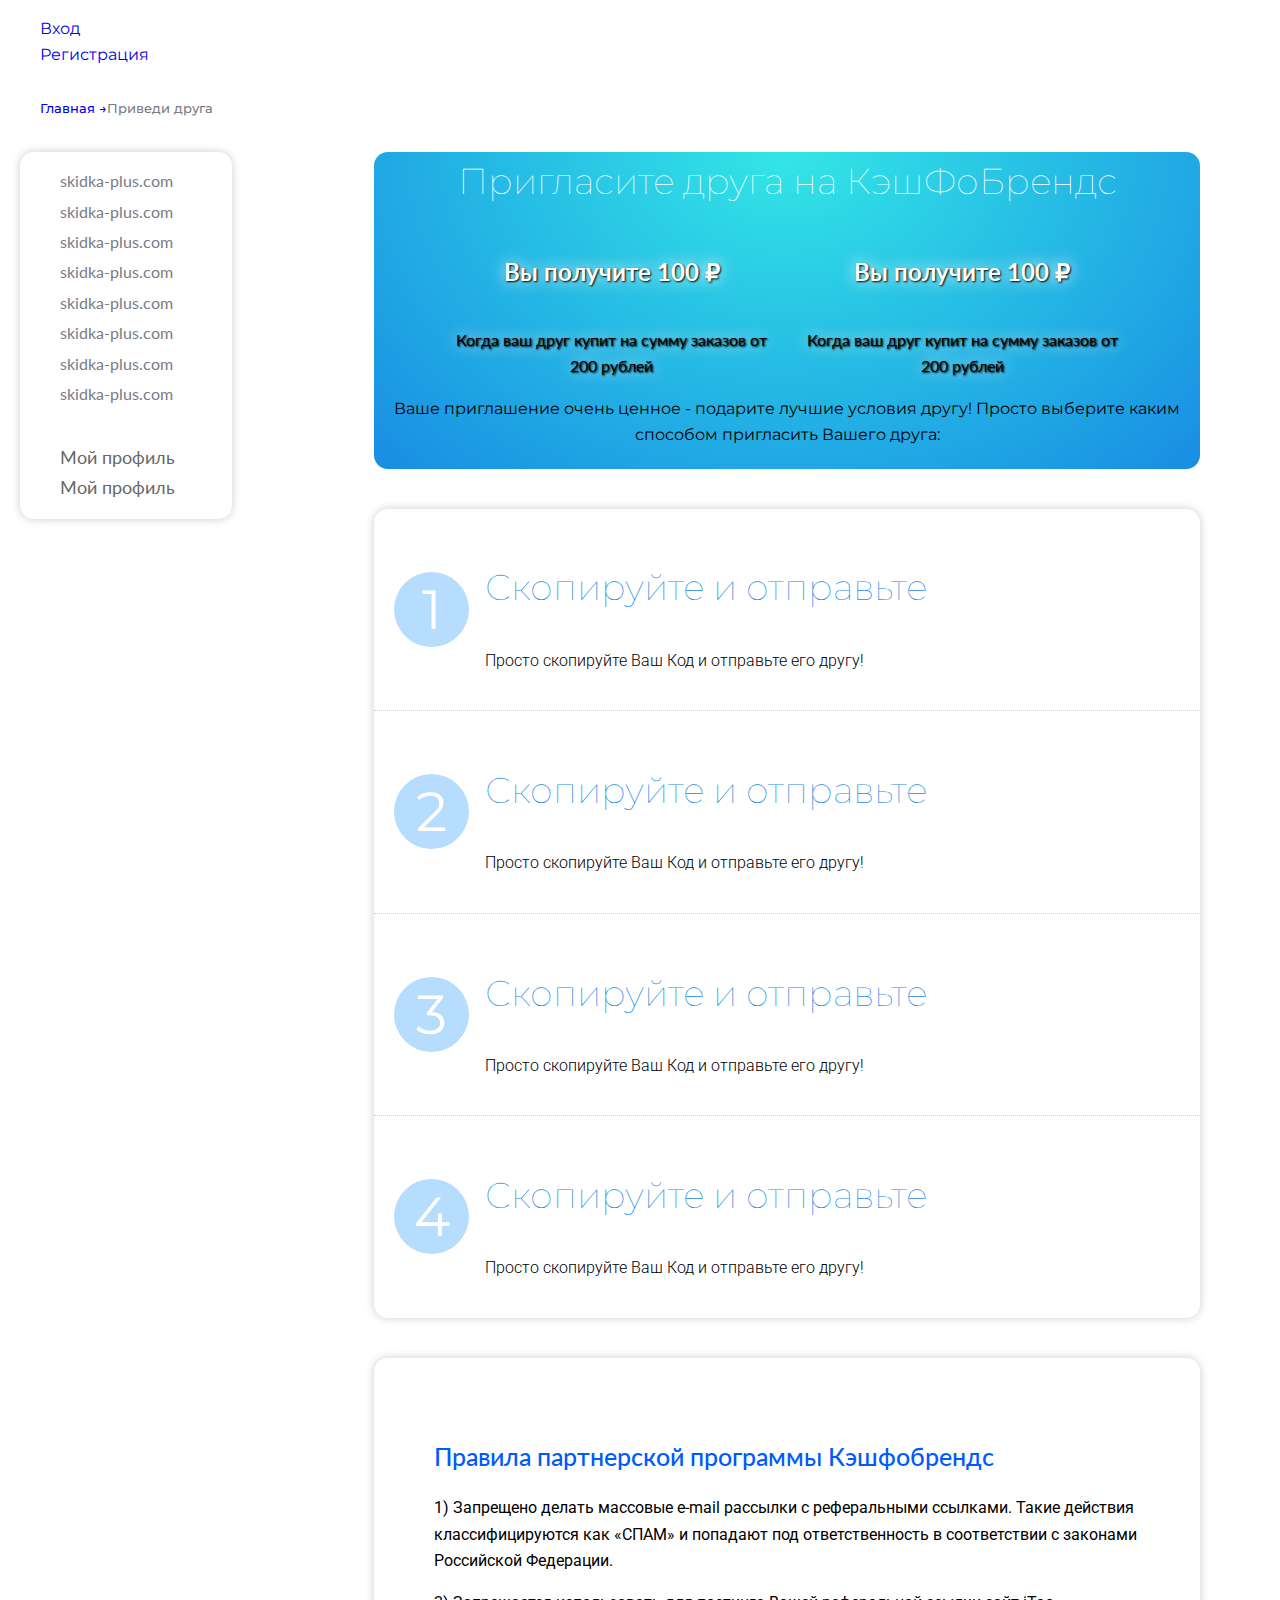
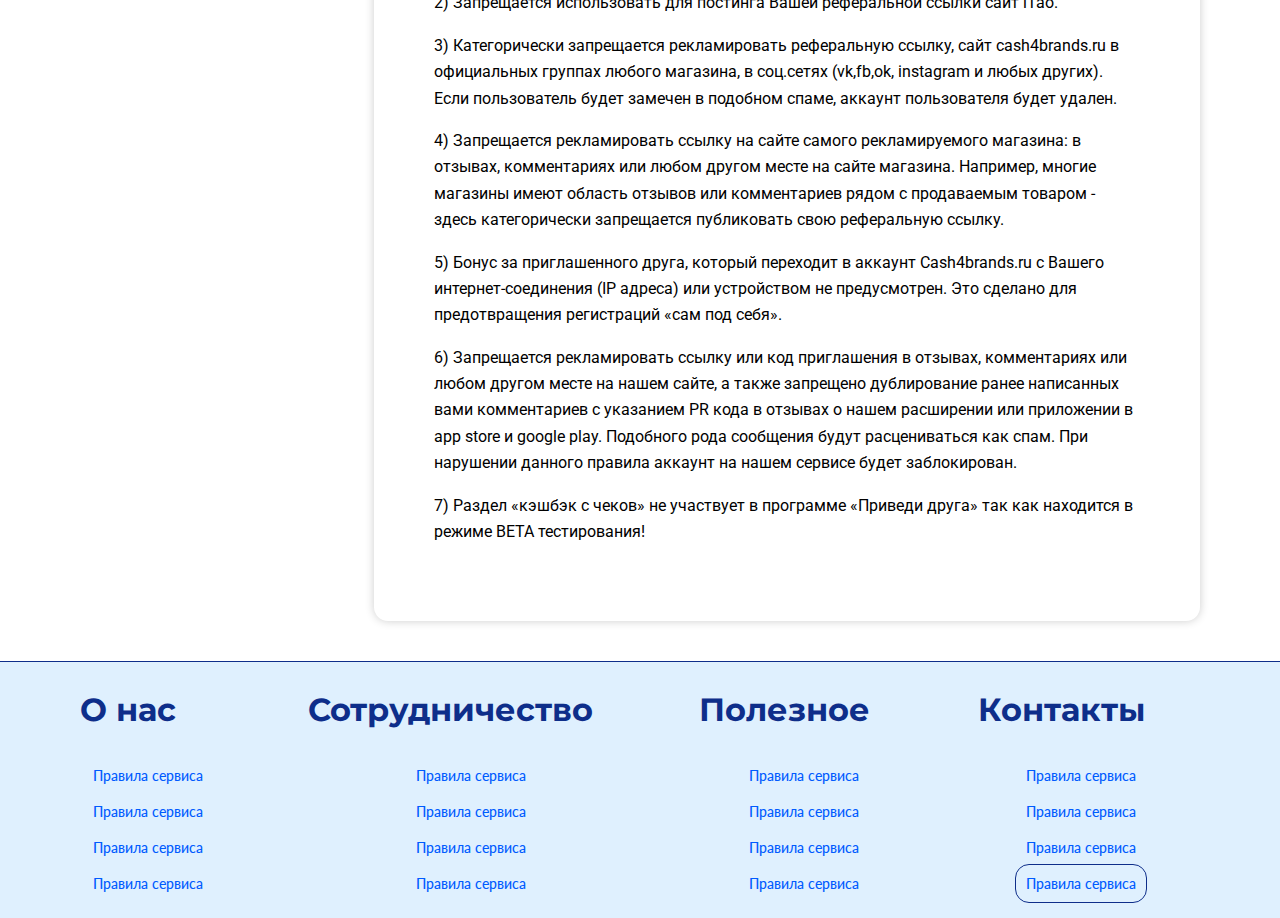
<file: index.html>
<!DOCTYPE html>
<html lang="en">
<head>
    <meta charset="UTF-8">
    <meta name="viewport" content="width=device-width, initial-scale=1.0">
    <meta http-equiv="X-UA-Compatible" content="ie=edge">
    <link rel="stylesheet" href="css/normalize.css">
    <link rel="stylesheet" href="css/style.css">
    <link href="https://fonts.googleapis.com/css?family=Montserrat:300,300i,400,400i,600,600i,800,900&display=swap" rel="stylesheet">
    <link href="https://fonts.googleapis.com/css?family=Lato:100,300,400,400i,700,900&display=swap" rel="stylesheet">
    <link href="https://fonts.googleapis.com/css?family=Roboto:300,400,400i,700,900&display=swap" rel="stylesheet">
    <link rel="stylesheet" href="https://use.fontawesome.com/releases/v5.8.2/css/all.css" integrity="sha384-oS3vJWv+0UjzBfQzYUhtDYW+Pj2yciDJxpsK1OYPAYjqT085Qq/1cq5FLXAZQ7Ay" crossorigin="anonymous">
    <script src="https://ajax.googleapis.com/ajax/libs/jquery/3.4.1/jquery.min.js"></script>
    <title>Document</title>
</head>
<body>
<!-- Header -->
<!-- End Header -->
<header class="header">
    <nav class="nav">
        <ul class="nav__list">
            <li class="nav__item">
                <a href="javascript:PopUpShow()">Вход</a>
            </li>
            <li class="nav__item">
                <a class="myBtn" href="javascript:PopUpShowReg()">Регистрация</a>
            </li>
        </ul>

    </nav>

</header>

<!-- breadcrumbs -->
<section class=" breadcrumbs_wrapper" >
    <div class="grid">
        <ul class="breadcrumbs" id="breadcrumbs" itemscope itemtype="https://skidka-plus.com/BreadcrumbList">
            
            <li itemprop="itemListElement" itemscope itemtype="https://skidka-plus.com">
                <meta itemprop="position" content="1">
                
                <a href="/" itemprop="item"  typeof="WebPage" >
                    <span itemprop="name">Главная → </span>
                </a>
                
            </li>
            
            <li itemprop="itemListElement" itemscope itemtype="https://skidka-plus.com">
                <meta itemprop="position" content="2">
                
                <span itemprop="item"  typeof="WebPage"  class="last">
                    <span itemprop="name"> Приведи друга</span>
                </span>
                
            </li>
            
        </ul>
    </div>
    </section>
<!-- End breadcrumbs -->

<!-- Main -->
<main class="main">
    <div class="grid">
        <div class="container">
            <div class="row__1">
                <aside class="aside">
                    <ul class="aside__list">
                        <li class="aside__iteam">
                            <a href="#">skidka-plus.com</a>
                        </li>
                        <li class="aside__iteam">
                            <a href="#">skidka-plus.com</a>
                        </li>
                        <li class="aside__iteam">
                            <a href="#">skidka-plus.com</a>
                        </li>
                        <li class="aside__iteam">
                            <a href="#">skidka-plus.com</a>
                        </li>
                        <li class="aside__iteam">
                            <a href="#">skidka-plus.com</a>
                        </li>
                        <li class="aside__iteam">
                            <a href="#">skidka-plus.com</a>
                        </li>
                        <li class="aside__iteam">
                            <a href="#">skidka-plus.com</a>
                        </li>
                        <li class="aside__iteam">
                            <a href="#">skidka-plus.com</a>
                        </li>
                    </ul>
                    <div class="profile">
                        <ul class="profile__list">
                            <li class="profile__item">
                                <a href="#">Мой профиль</a>
                            </li>
                            <li class="profile__item">
                                <a href="#">Мой профиль</a>
                            </li>
                        </ul>
                    </div>
                    <div class="blck">

                    </div>
                </aside>
            </div>
        

        <div class="row__2">
            <div class="grid__row-2">
            <div class="banner__top">
                <h1>Пригласите друга на КэшФоБрендс</h1>
                <div class="premium">
                    <div class="premium__item">
                       <h2> Вы получите
100 ₽</h2>
<p>
Когда ваш друг купит на сумму заказов от 200 рублей
</p>
                    </div>
                    <div class="premium__item">
                      <h2> Вы получите
                            100 ₽</h2>
                            <p> 
Когда ваш друг купит на сумму заказов от 200 рублей</p> 
                    </div>
                </div>
                <div class="premium__txt">
                        Ваше приглашение очень ценное - подарите лучшие условия другу!

                        Просто выберите каким способом пригласить Вашего друга:
                </div>
            </div>


            <div class="connection">
                <div class="connection-item item__1 ">
                    <div class="connection-1">
                        1
                    </div>
                    <div class="connection-txt">
                            <h2> Скопируйте и отправьте</h2>
                            <p> Просто скопируйте Ваш Код и отправьте его другу!</p>
                    </div>

                </div>
                <div class="connection-item item__2">
                    <div class="connection-1">
                        2
                    </div>
                    <div class="connection-txt">
                            <h2> Скопируйте и отправьте</h2>
                            <p> Просто скопируйте Ваш Код и отправьте его другу!</p>
                    </div>
                    </div>
                    <div class="connection-item item__3">
                            <div class="connection-1">
                                3
                                </div>
                                <div class="connection-txt">
                                       <h2> Скопируйте и отправьте</h2>
                                       <p> Просто скопируйте Ваш Код и отправьте его другу!</p>
                                </div>
                        </div>
                        <div class="connection-item item__4">
                                <div class="connection-1">
                                    4
                                    </div>
                                    <div class="connection-txt">
                                            <h2> Скопируйте и отправьте</h2>
                                            <p> Просто скопируйте Ваш Код и отправьте его другу!</p>
                                    </div>
                            </div>
            </div>

            <div class="transfer">
                   <h2>Правила партнерской программы Кэшфобрендс</h2> 
<p>                    1) Запрещено делать массовые e-mail рассылки с реферальными ссылками. Такие действия классифицируются как «СПАМ» и попадают под ответственность в соответствии с законами Российской Федерации.
    </p>                    
<p>                    2) Запрещается использовать для постинга Вашей реферальной ссылки сайт iTao.
    </p>                    
<p>                    3) Категорически запрещается рекламировать реферальную ссылку, сайт cash4brands.ru в официальных группах любого магазина, в соц.сетях (vk,fb,ok, instagram и любых других). Если пользователь будет замечен в подобном спаме, аккаунт пользователя будет удален.
    </p>                    
<p>                    4) Запрещается рекламировать ссылку на сайте самого рекламируемого магазина: в отзывах, комментариях или любом другом месте на сайте магазина. Например, многие магазины имеют область отзывов или комментариев рядом с продаваемым товаром - здесь категорически запрещается публиковать свою реферальную ссылку.
    </p>                    
<p>                    5) Бонус за приглашенного друга, который переходит в аккаунт Cash4brands.ru с Вашего интернет-соединения (IP адреса) или устройством не предусмотрен. Это сделано для предотвращения регистраций «сам под себя».
    </p>                    
<p>                    6) Запрещается рекламировать ссылку или код приглашения в отзывах, комментариях или любом другом месте на нашем сайте, а также запрещено дублирование ранее написанных вами комментариев с указанием PR кода в отзывах о нашем расширении или приложении в app store и google play. Подобного рода сообщения будут расцениваться как спам. При нарушении данного правила аккаунт на нашем сервисе будет заблокирован.
    </p>                    
                   <p>
                        7) Раздел «кэшбэк с чеков» не участвует в программе «Приведи друга» так как находится в режиме BETA тестирования!
                   </p>
</div>
        </div>
        </div>
    </div>
    </div>
</main>
    
    
     


<!-- End main -->


<!-- Footer -->

<footer class="footer">
    <div class="grid">
        <div class="row">
            <div class="footer__item">
                <h1>
                    О нас
                </h1>
                <ul class="footer__list">
                    <li class="footer__link">
                        <a href="#">Правила сервиса

                        </a>
                    </li>
                    <li class="footer__link">
                        <a href="#">Правила сервиса

                        </a>
                    </li>
                    <li class="footer__link">
                        <a href="#">Правила сервиса

                        </a>
                    </li>
                    <li class="footer__link">
                        <a href="#">Правила сервиса

                        </a>
                    </li>
                </ul>
            </div>
            <div class="footer__item">
                <h1>
                        Сотрудничество
                </h1>
                <ul class="footer__list">
                        <li class="footer__link">
                            <a href="#">Правила сервиса
                                
                            </a>
                        </li>
                        <li class="footer__link">
                            <a href="#">Правила сервиса
                                
                            </a>
                        </li>
                        <li class="footer__link">
                            <a href="#">Правила сервиса
                                
                            </a>
                        </li>
                        <li class="footer__link">
                            <a href="#">Правила сервиса
                                
                            </a>
                        </li>
                    </ul>
            </div>
            <div class="footer__item">
                <h1>
                        Полезное
                </h1>
                <ul class="footer__list">
                        <li class="footer__link">
                            <a href="#">Правила сервиса
                                
                            </a>
                        </li>
                        <li class="footer__link">
                            <a href="#">Правила сервиса
                                
                            </a>
                        </li>
                        <li class="footer__link">
                            <a href="#">Правила сервиса
                                
                            </a>
                        </li>
                        <li class="footer__link">
                            <a href="#">Правила сервиса
                                
                            </a>
                        </li>
                    </ul>
            </div>
            <div class="footer__item">
                <h1>
                        Контакты
                </h1>
                <ul class="footer__list">
                        <li class="footer__link">
                            <a href="#">Правила сервиса
                                
                            </a>
                        </li>
                        <li class="footer__link">
                            <a href="#">Правила сервиса
                                
                            </a>
                        </li>
                        <li class="footer__link">
                            <a href="#">Правила сервиса
                                
                            </a>
                        </li>
                        <li class="footer__link">
                            <a class="btn" href="#">Правила сервиса
                                
                            </a>
                        </li>
                    </ul>

            </div>
        </div>
    </div>

</footer>
<!-- End Footer -->
<div class="pop-up">
    <div class="pop-up__content">
       <div class="pop-up__title">
           
           <h1>Вход в личный кабинет
            </h1>
       </div>
       <form class="form-in" action="form">
            <div class="pop-up__close">
                    <a class="pop-up_close" href="javascript:PopUpHide()">Х</a>
                </div>
            <label for="email_auth">email</label>
            <input class="form-email"  type="email" placeholder="Эл почта" id="email"
            pattern=".+@globex.com"  required> 
            <label for="password_auth">введите пароль</label>
            
            <input  class="form-password" type="password" name="pass"  id="password_auth" placeholder="Пароль">
            <div class="form-checbox">
                    <input class="checkbox" type="checkbox" name="agree" value="1" checked="checked">
                    С правилами офферты согласен. Согласен на обработку персональных данных согласно <a href="/be_policy.html">Положению об обработке и защите персональных данных
                        пользователей</a>
                    </div>
                    <div class="form-login">
                            <a href="#" class="auth-btn btn-change-content-wrapper">Забыли пароль<span>?</span></a>
                            <input type="submit" class="button" onclick="yaCounter49524391.reachGoal('log-in'); return true;" value="Войти">
                            
                    </div>
                </form>
                    <div class="social">
                        <h3>Войдите в 1 клик через соцсеть:</h3>
                        <ul class="social__list">
                            <li class="social__link">
                                <a href="#">
                                    <i class="fab fa-vk"></i>
                                </a>
                            </li>
                            <li class="social__link">
                                <a href="#">
                                        <i class="fab fa-facebook-f"></i>
                                </a>
                            </li>
                            <li class="social__link">
                                <a href="#">
                                    <i class="fab fa-yandex"></i>
                                </a>
                            </li>
                            <li class="social__link">
                                <a href="#">
                                    <i class="fas fa-at"></i>
                                </a>
                            </li>
                            <li class="social__link">
                                <a href="#">
                                    <i class="fab fa-google"></i>
                                </a>
                            </li>
                        </ul>
                    </div>
                </div>
                
       

    </div>
</div>
<div class="pop-up--2">
    <div class="pop-up__content">
       <div class="pop-up__title">
           
           <h1>Регистрация
            </h1>
       </div>
       <form class="form-in" action="form">
            <div class="pop-up__close">
                    <a class="pop-up_close" href="javascript:PopUpHideReg()">Х</a>
                </div>
            <label for="email_auth">email</label>
            <input class="form-email"  type="email" placeholder="Эл почта" id="email"
            pattern=".+@globex.com"  required> 
            <label for="password_auth">введите пароль</label>
        
            <div class="form-checbox">
                    <input class="checkbox" type="checkbox" name="agree" value="1" checked="checked">
                    С правилами офферты согласен. Согласен на обработку персональных данных согласно <a href="/be_policy.html">Положению об обработке и защите персональных данных
                        пользователей</a>
                    </div>
                    <div class="form-login">
                            <input type="submit" class="button" onclick="yaCounter49524391.reachGoal('log-in'); return true;" value="Регистрация">
                            
                    </div>
                </form>
                    <div class="social">
                        <h3>Войдите в 1 клик через соцсеть:</h3>
                        <ul class="social__list">
                            <li class="social__link">
                                <a href="#">
                                    <i class="fab fa-vk"></i>
                                </a>
                            </li>
                            <li class="social__link">
                                <a href="#">
                                        <i class="fab fa-facebook-f"></i>
                                </a>
                            </li>
                            <li class="social__link">
                                <a href="#">
                                    <i class="fab fa-yandex"></i>
                                </a>
                            </li>
                            <li class="social__link">
                                <a href="#">
                                    <i class="fas fa-at"></i>
                                </a>
                            </li>
                            <li class="social__link">
                                <a href="#">
                                    <i class="fab fa-google"></i>
                                </a>
                            </li>
                        </ul>
                    </div>
                </div>
                
       

    </div>
</div>
    <script src="/script.js"> </script>
</body>
</html>
</file>
<file: css/style.css>
body {
    font-size: 16px;
    min-width: 320px;
    position: relative;
    line-height: 1.65;
    font-family: 'Montserrat', sans-serif;
}

.grid {
    max-width: 1200px;
    display: flex;
}

.container {
    width: 100%;
    display: flex;
}

.breadcrumbs {
    display: flex;
}
.banner__top {
    /* display: flex; */
    background: radial-gradient(at top, #33e6e6,#188DE3);
    border-radius: 14px;
    text-align: center;
}

.banner__top h1{
    font-family: 'Montserrat', sans-serif;
    color: #fff;
    font-size: 36px;
    font-weight: 100;
    margin: 20px 20px;
}


.row__1 {
    margin-right: 20px;
    display: flex;
    width: 30%;
}
.aside {
    display: flex;
    width: 60%;
    height: fit-content;
    flex-direction: column;
    border-radius: 14px;
    margin: 20px;
    box-shadow: 0 0 10px rgba(0,0,0,0.2);
}
.aside__iteam {
    margin-bottom: 4px;
    font-family: 'Lato', sans-serif;
}

.aside__iteam a{
   color: #797b87;
}

.aside__iteam a:hover{
    text-shadow: 1px 1px 2px black, 0 0 1em rgba(255, 255, 255, 0.541);
 }

ul.aside__list {
    display: flex;
    flex-wrap: wrap;
}

.profile__list a{
    font-family: 'Lato', sans-serif;
    font-size: 18px;
    color: #676769;
}

.breadcrumbs {
    font-size: 13px;
    color: #797b87;
    font-weight: 500;
}


.breadcrumbs a:hover::after{
    content: "";
    display: block;
    width: 100%;
    height: 1px;
    background: #797b87;

}


.row__2 {
    display: flex;
    justify-content: center;
    width: 70%;
}

.grid__row-2 {

}

.premium {
    display: flex;
    justify-content: center;
}

.premium__item {
    display: flex;
    flex-wrap: wrap;
    width: 40%;
    justify-content: center;
    margin: 0px 10px;
    font-family: 'Lato', sans-serif;
    text-shadow: 1px 1px 2px black, 0 0 1em white;
}
.premium__item h2 {
  color: #fff;
}

.premium__txt {
    padding-bottom: 20px;
}

.connection {
    margin: 40px 0px;
    border-radius: 14px;
    box-shadow: 0 0 10px rgba(0,0,0,0.2);
}

.connection-1 {
    width: 75px;
    height: 75px;
    color: #fff;
    background-color: #B6DCFE;
    border-radius: 50%;
    margin-right: 16px;
    text-align: center;
    line-height: 75px;
    font-size: 55px;
}

.connection-item {
    display: flex;
    align-items: center;
    padding: 20px;
    border-bottom: 1px dotted #B6DCFE;
}

.connection-1 {
    width: 75px;
    height: 75px;
    color: #fff;
    background-color: #B6DCFE;
    border-radius: 50%;
    margin-right: 16px;
    text-align: center;
    line-height: 75px;
    font-size: 55px;
    font-family: 'Montserrat', sans-serif;
}

.connection-item:last-child {
    border-bottom:none;
}

.connection-txt h2 {
        font-family: 'Montserrat', sans-serif;
        color: #188DE3;
        font-size: 36px;
        font-weight: 100;
      
}

.connection-txt p {
    font-family: 'Roboto', sans-serif;
    font-size: 16px;
    font-weight: 300;
}

.transfer {
    margin: 40px 0px;
    border-radius: 14px;
    box-shadow: 0 0 10px rgba(0,0,0,0.2);
    padding: 60px;
}

.transfer h2{
    font-size: 25px;
    line-height: 36px;
    color: #005bff;
    font-weight: 500;
    font-family: 'Lato', sans-serif;
}

.transfer p {
    font-family: 'Roboto', sans-serif;
}

.row {
    display: flex;
    width: 100%;
    justify-content: space-around;
}

.footer__item {
    text-align: center;
}

.footer {
    border-top: 1px solid #0E2E8A;
    background: #DFF0FE;
}
.footer h1 {
    color: #0E2E8A;
}
.footer a {
    font-size: 14px;
    line-height: 36px;
    color: #005bff;
    font-weight: 500;
    font-family: 'Lato', sans-serif;
}

.btn{
    padding: 10px;
    color: #005bff;
    border: 1px solid #0E2E8A;
    border-radius: 14px;
}

.btn:hover{
    background: #188DE3;
    color: white;
}

.pop-up {
    display: flex;
    justify-content: center;
    align-items: center;
    width:100%;
    min-height:100%;
    background-color: rgba(0,0,0,0.5);
    overflow:hidden;
    position:fixed;
    top:0px;  
}

.pop-up__content {
    display: flex;
    background: #fff;
    flex-direction: column;
    align-items: center;
    overflow-y: auto;
    overflow-x: hidden;
    flex-basis: 40%;
    border-radius: 14px;
    box-shadow: 0 0 10px rgba(0,0,0,0.2);
}

.pop-up__title {
    display: flex;
    width: 100%;
    justify-content: center;
}
.pop-up__title h1 {
color:rgb(12, 42, 129);
text-align: center;
font-weight: 700;
margin: 30px 0px;
font-size: 20px;
font-family: 'Lato', sans-serif;
}
.form-in label{
    display: none;
}

.form-in {
    position: relative;
    display: flex;
    flex-wrap: wrap;
    flex-direction: column;
    align-items: center
}

.form-email,
.form-password {
    border-radius: 4px;
    border: solid 1px #51A9EA;
    height: 41px;
    padding-left: 18px;
    border-radius: 14px;
    outline: none;
    margin: 10px 0px;
    width: 80%;
    font-size: 14px;
}

.form-checbox {
    display: table-footer-group;
    width: 80%;
    align-items: center;
    font-size: 13px;
    font-weight: 300;
    line-height: 1.65;
    font-family: 'Montserrat', sans-serif;
    margin-top: 20px;
}

.form-login {
    width: 80%;
    display: flex;
    justify-content: space-between;
    align-items: center;
    margin: 20px 0px;
}

.form-login a{
   color: #51A9EA;
   font-size: 16px;
   font-family: 'Roboto', sans-serif;
}

.form-login a:hover span{
    /* content: "";
    display: block;
    width: 100%;
    height: 1px;
    background: #0E2E8A;
    transition: .6s; */
color: #0E2E8A;

font-weight: bold;

}
.form-login a:hover{
    color: #51A9EA;
    font-size: 16px;
    font-family: 'Roboto', sans-serif;
 }

.button {
    background: #51A9EA;
    padding: 10px 0px;
    width: 50%;
    text-transform: uppercase;
    font-size: 16px;
    letter-spacing: 0.6px;
    color: #fff;
    outline: none;
    border: none;
    border-radius: 6px;
   font-size: 14px;
   font-family: 'Roboto', sans-serif;
}

.button:hover {
    background-color: #0E2E8A;
    transition: .6s;
}

.social__list {
    display: flex;
    width: 100%;
    justify-content: space-between;
    padding: 0px;
}

.pop-up_close {
        position: absolute;
        top: -85px;
        right: 20px;
        padding: 5px;
}

.pop-up_close:hover {
    transform: rotate(180deg);
    transition: .7s;
}
.social {
    width: 70%;
}

.social__link {
    display: flex;
    border-radius: 50%;
    background: #005bff;
    width: 50px;
    height: 50px;
    justify-content: center;
    align-items: center;
    cursor: pointer;
    box-shadow: 2px 2px 5px black;
    margin-bottom: 20px;
}

.social__link i {
    color: #fff;
}

.social__link:nth-of-type(1) {
    background: #97ABC0;
}
.social__link:nth-of-type(2) {
    background: #46639F;
}
.social__link:nth-of-type(3)  {
    background: #E5EBEE;
    
}
.social__link:nth-of-type(4) {
    background: #315F95;
}
.social__link:nth-of-type(5) {
    background: #2982C3;
}

.social__link:hover {
    background-color: #77A9EA;
    box-shadow: 3px 3px 7px #0E2E8A;
    transition: .6s;
}

.social h3 {
    color:rgb(12, 42, 129);
    text-align: center;
    font-weight: 700;
    margin: 30px 0px;
    font-size: 16px;
    font-family: 'Lato', sans-serif;
    }

    .pop-up--2 {
        display: flex;
        justify-content: center;
        align-items: center;
        width:100%;
        min-height:100%;
        background-color: rgba(0,0,0,0.5);
        overflow:hidden;
        position:fixed;
        top:0px;
    }
</file>
